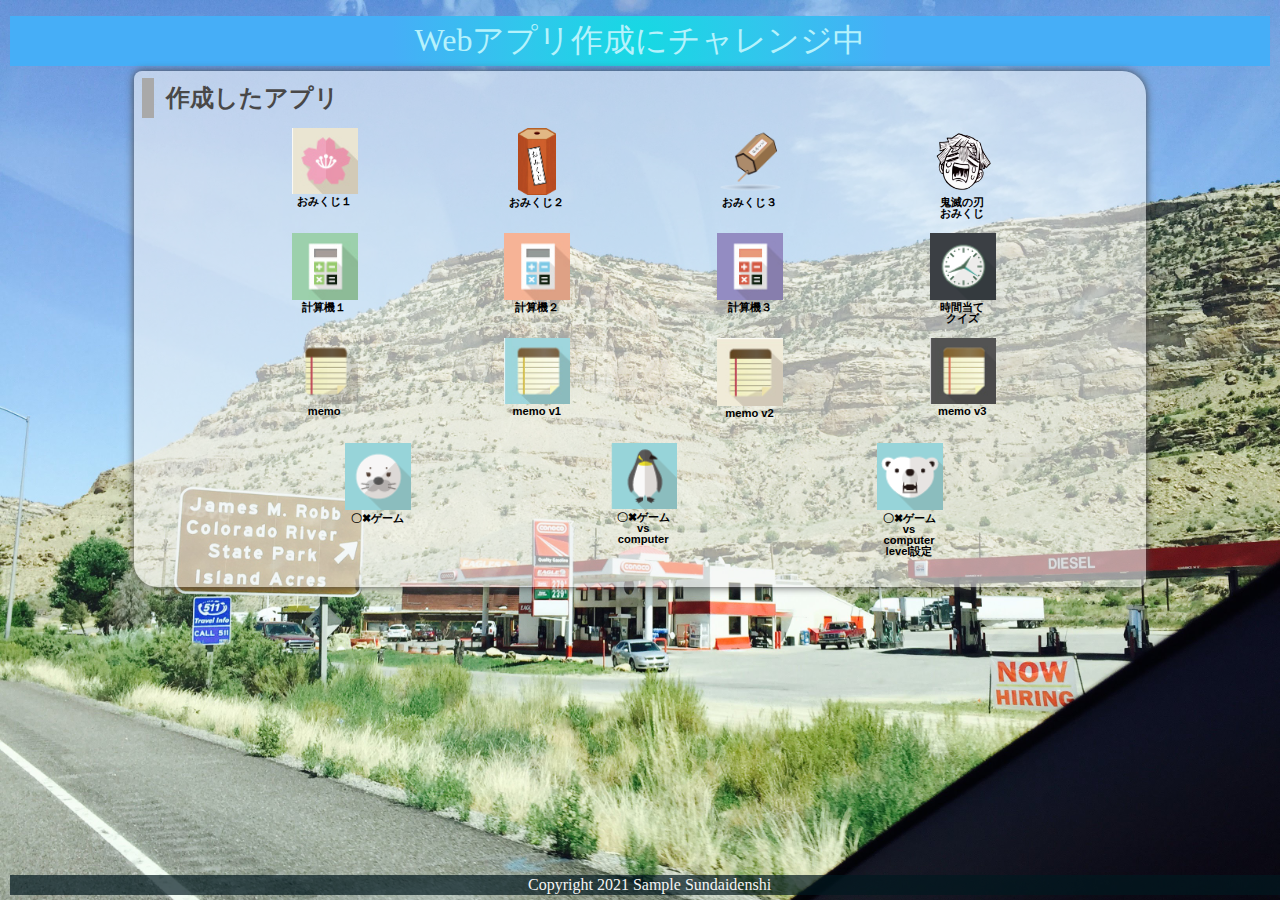
<file: index.html>
<!DOCTYPE html>
<html lang="ja">
  <head>
    <meta charset="UTF-8">
    <meta name="viewport" content="width=device-width, initial-scale=1.0">
    <title>先生のサンプルです</title>
    <meta name="description" content="先生のサンプル（ゲーム）">

    <link rel="icon" href="favicon.ico">
    <link rel="stylesheet" href="css/index.css">
  </head>

  <body>
    <!-- 見出し（みだし） -->
    <header class = "header">
      <h1>Webアプリ作成にチャレンジ中</h1>
    </header>
    
    <!-- 作成したアプリ -->
    <section class="container01">
      <h2>作成したアプリ</h2>
      <div class = "game">

        <div class="container01-01">
          <div class="item01">
            <a href="01_omikuji/omikuji.html" title="今日の運勢を占うゲームです。"><img src="img/sakura.jpg" alt="おみくじ１"><br>おみくじ１</a>
          </div>
          <div class="item01">
            <a href="01_omikuji2/omikuji1.html" title="音付きです。"><img src="img/omikuji2.png" alt="おみくじ２" class="img_omikuji2"><br>おみくじ２</a>
          </div>
          <div class="item01">
            <a href="01_omikuji3/omikuji3.html" title="テキストも画像です。"><img src="img/omikuji3.png" alt="おみくじ３"><br>おみくじ３</a>
          </div>
          <div class="item01">
            <a href="01_omikuji_kimetsu/omikuji_kimetsu.html" title="鬼滅の刃"><img src="img/zenitsu.png" alt="鬼滅の刃おみくじ"><br>鬼滅の刃<br>おみくじ</a>
          </div>
        </div>
        
        <div class="container01-02">
          <div class="item01">
            <a href="02_calculator_v1/calculator.html" title="かんたんな計算機です。"><img src="img/calc1.jpg" alt="計算機１"><br>計算機１</a>
          </div>
          
          <div class="item01">
            <a href="02_calculator_v2/calculator.html" title="=ボタンをつけた計算機です。"><img src="img/calc2.jpg" alt="計算機２"><br>計算機２</a>
          </div>
          
          <div class="item01">
            <a href="03_calcuator(button)/calculator_button.html" title="=全部ボタンの計算機です。"><img src="img/calc3.jpg" alt="計算機３"><br>計算機３</a>
          </div>
                    
          <div class="item01">
            <a href="98_Time guessing quiz/timeguess.html" title="=時間当てクイズです"><img src="img/clock.png" alt="クイズ">時間当て<br>クイズ</a>
          </div>
        </div>
        
        <div class="container01-03">
          <div class="item01">
            <a href="04_memo/memo.html" title="メモアプリです。"><img src="img/memo.png" alt="memo"><br>memo</a>
          </div>
          
          <div class="item01">
            <a href="04_memo_app_v1/memo.html" title="メモアプリv1です。"><img src="img/memo1.jpg" alt="memo v1"><br>memo v1</a>
          </div>
          
          <div class="item01">
            <a href="04_memo_app_v2/memo.html" title="メモアプリv2です。"><img src="img/memo2.jpg" alt="memo v2"><br>memo v2</a>
          </div>
          
          <div class="item01">
            <a href="04_memo_app_v3/memo.html" title="メモアプリv3です。"><img src="img/memo3.jpg" alt="memo v3"><br>memo v3</a>
          </div>
        </div>
        
        <div class="container01-04">
          <div class="item02">
            <a href="05_tic tac toe_06_sound/tic_tac_toe_fix.html" title="2人でやるゲームです。"><img src="img/azarashi.png" alt="〇✖ゲーム"><br>〇✖ゲーム</a>
          </div>
          
          <div class="item02">
            <a href="06_tic tac toe vs computer/tic_tac_toe_vs computer.html" title="vs computerです。"><img src="img/penguin.png" alt="〇✖ゲームvs computer"><br>〇✖ゲームvs computer</a>
          </div>
          
          <div class="item02">
            <a href="07_tic tac toe vs computer level/tic_tac_toe_vs computer.html" title="vs computer level付き。"><img src="img/bear.png" alt="〇✖ゲーム"><br>〇✖ゲームvs computer<br>level設定</a>
          </div>

        </div>

      </div>
      <div class="filler01"></div>
    </section>
    
    <!-- フッター -->
    <footer>
      <p>Copyright 2021 Sample Sundaidenshi</p>
    </footer>

  </body>
</html>
</file>
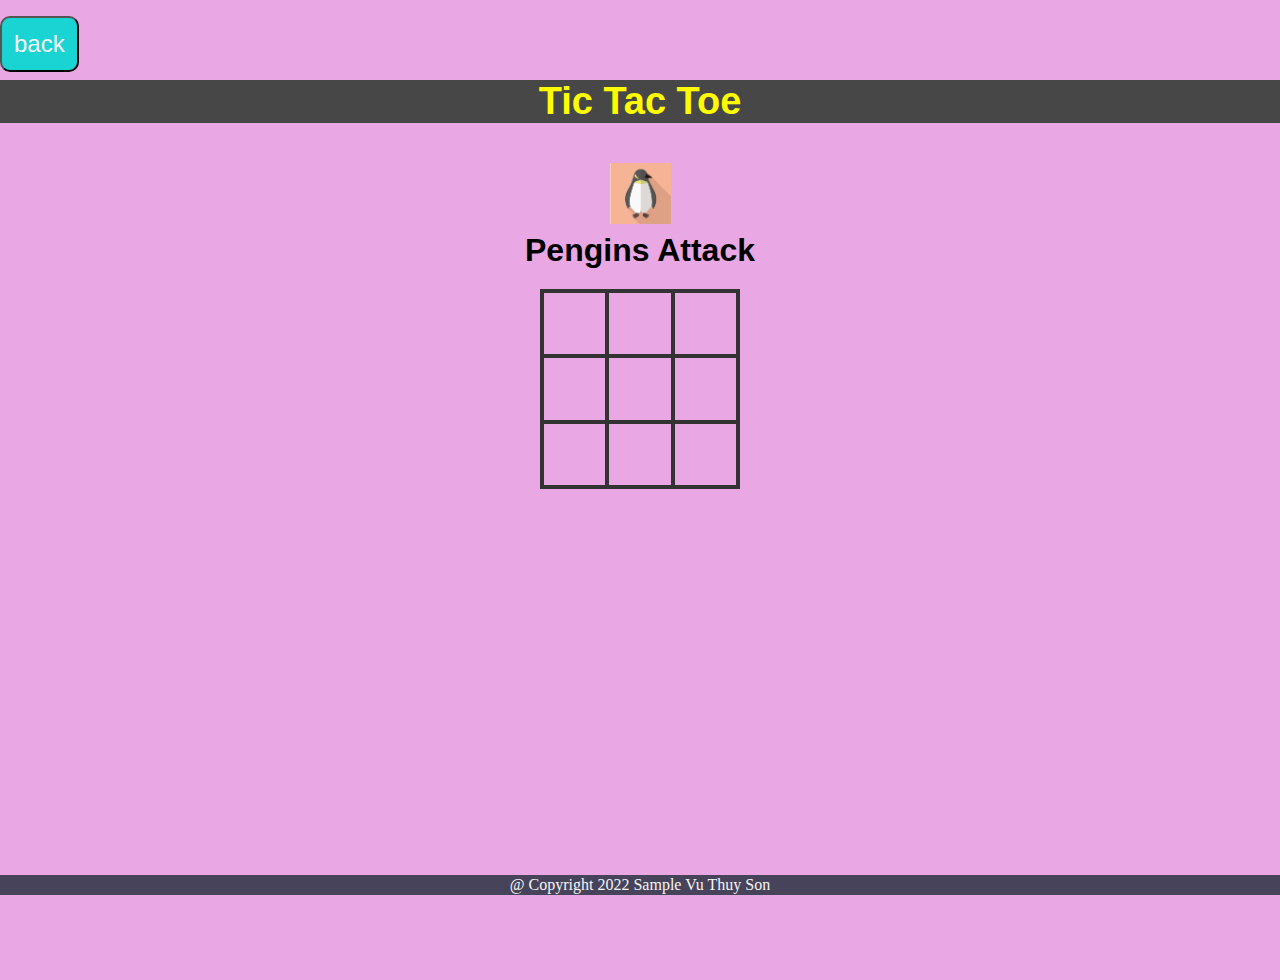
<file: 05_tic tac toe_06_sound/tic_tac_toe_fix.html>
<!DOCTYPE html>
<html lang="ja">
<head>
    <meta charset="UFT-8">
    <meta name="viewport" content="width=device-width, initial-scale = 1.0">
    <title>Tic tac toe</title>

    <link rel="icon" href="tic_tac_toe.ico">
    <link rel="stylesheet" href="css/animate.css">
    <link rel="stylesheet" href="css/tic_tac_toe.css">
</head>

<body>
    <div class="back">
        <button id="btn99" class="btn" type="button" onclick="history.back()">back</button>
    </div>

    <div class="wrapper">
        <header>Tic Tac Toe</header>

        <div class="game-container">
            <div class="message-container">
                <div id="msgtext"></div>
            </div>

            <div class="squares-container">
                <div class="squares-box">
                    <div class="square" id="a_1"></div>
                    <div class="square" id="a_2"></div>
                    <div class="square" id="a_3"></div>
                    <div class="square" id="b_1"></div>
                    <div class="square" id="b_2"></div>
                    <div class="square" id="b_3"></div>
                    <div class="square" id="c_1"></div>
                    <div class="square" id="c_2"></div>
                    <div class="square" id="c_3"></div> 
                </div>
            </div>
            <div class="btn-container">
                <div class="js-hidden" id="newgame-btn">
                    <button id="btn90" class="btn" type="button">New Game</button>
                </div>
            </div>
        </div>
    </div>


    <footer>
        <p>@ Copyright 2022 Sample Vu Thuy Son </p>
    </footer>


    <script src="https://ajax.googleapis.com./ajax/libs/jquery/1.12.0/jquery.min.js"></script>
    <script type="text/javascript" src="js/snowfall.jquery.min.js"></script>
    <script src="js/tic_tac_toe.js"></script>

</body>

</html>
</file>
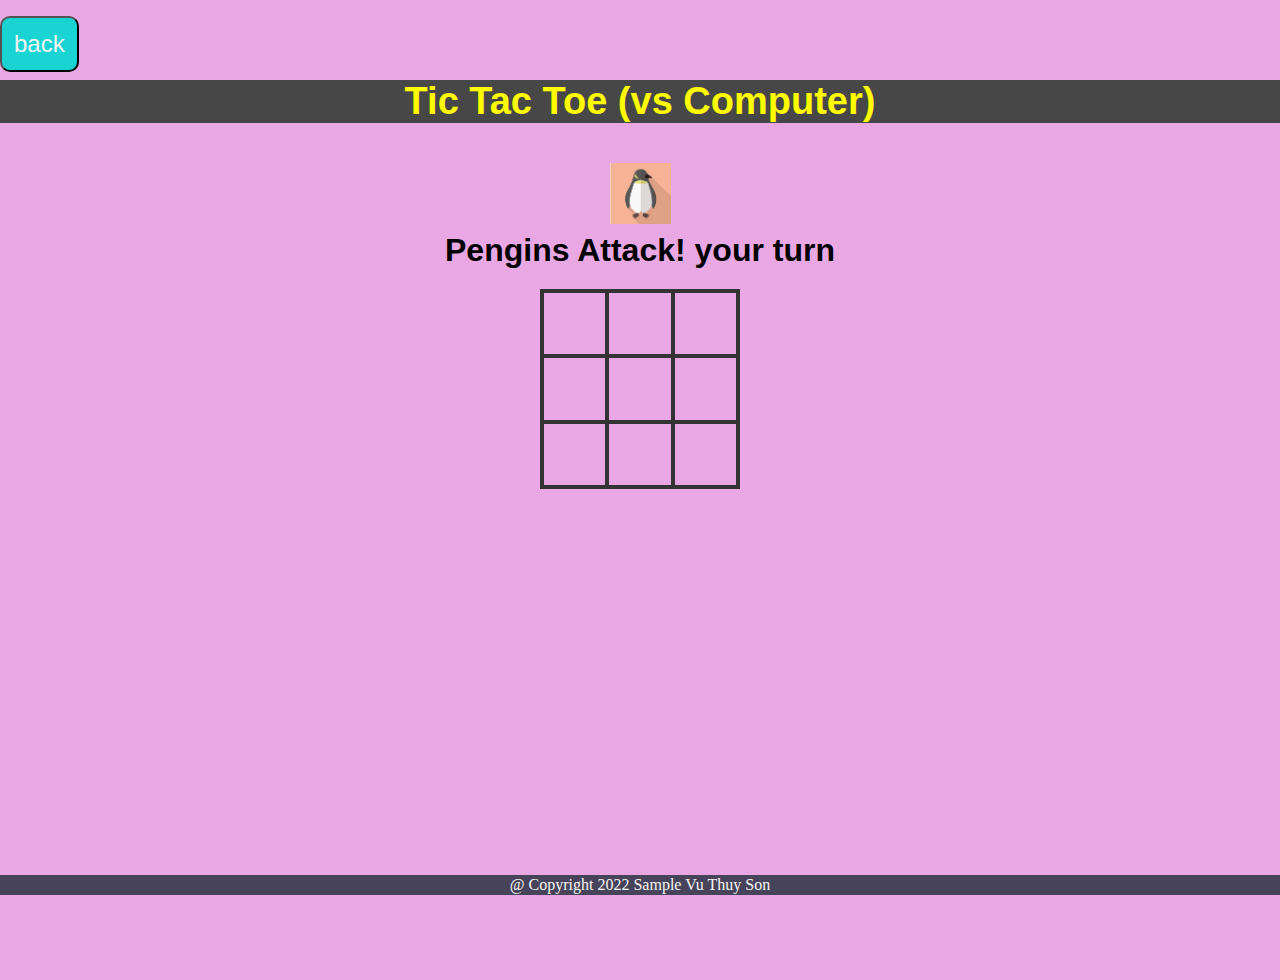
<file: 06_tic tac toe vs computer/tic_tac_toe_vs computer.html>
<!DOCTYPE html>
<html lang="ja">
<head>
    <meta charset="UFT-8">
    <meta name="viewport" content="width=device-width, initial-scale = 1.0">
    <title>Tic tac toe</title>

    <link rel="icon" href="tic_tac_toe.ico">
    <link rel="stylesheet" href="css/animate.css">
    <link rel="stylesheet" href="css/tic_tac_toe.css">
</head>

<body>
    <div class="back">
        <button id="btn99" class="btn" type="button" onclick="history.back()">back</button>
    </div>

    <div class="wrapper">
        <header>Tic Tac Toe (vs Computer)</header>

        <div class="game-container">
            <div class="message-container">
                <div id="msgtext"></div>
            </div>

            <div class="squares-container">
                <div class="squares-box" id="squaresBox">
                    <div class="square" id="a_1"></div>
                    <div class="square" id="a_2"></div>
                    <div class="square" id="a_3"></div>
                    <div class="square" id="b_1"></div>
                    <div class="square" id="b_2"></div>
                    <div class="square" id="b_3"></div>
                    <div class="square" id="c_1"></div>
                    <div class="square" id="c_2"></div>
                    <div class="square" id="c_3"></div> 
                </div>
            </div>
            <div class="btn-container">
                <div class="js-hidden" id="newgame-btn">
                    <button id="btn90" class="btn" type="button">New Game</button>
                </div>
            </div>
        </div>
    </div>


    <footer>
        <p>@ Copyright 2022 Sample Vu Thuy Son </p>
    </footer>


    <script src="https://ajax.googleapis.com./ajax/libs/jquery/1.12.0/jquery.min.js"></script>
    <script type="text/javascript" src="js/snowfall.jquery.min.js"></script>
    <script src="js/tic_tac_toe.js"></script>

</body>

</html>
</file>
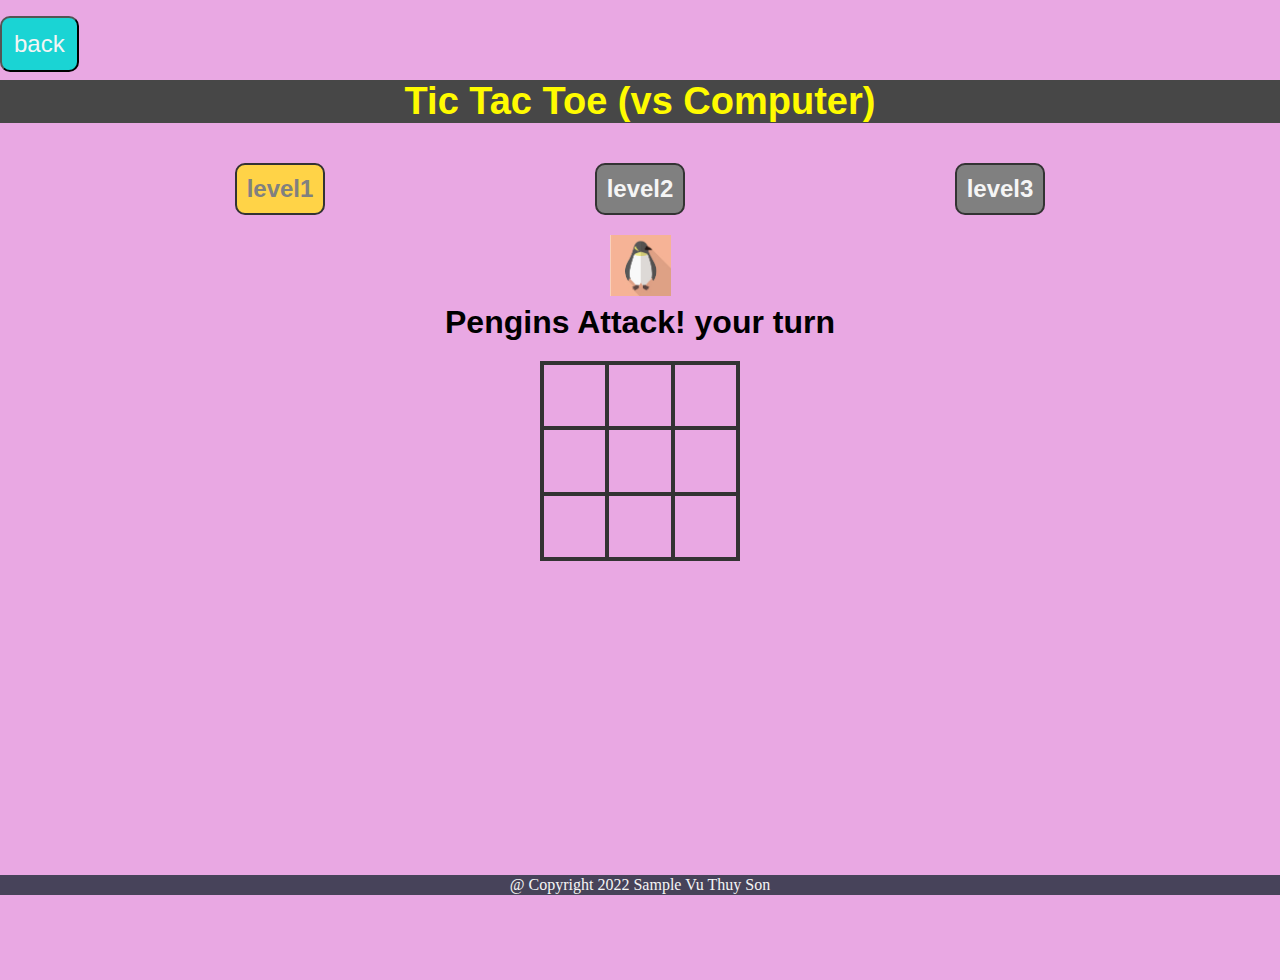
<file: 07_tic tac toe vs computer level/tic_tac_toe_vs computer.html>
<!DOCTYPE html>
<html lang="ja">
<head>
    <meta charset="UFT-8">
    <meta name="viewport" content="width=device-width, initial-scale = 1.0">
    <title>Tic tac toe</title>

    <link rel="icon" href="tic_tac_toe.ico">
    <link rel="stylesheet" href="css/animate.css">
    <link rel="stylesheet" href="css/tic_tac_toe.css">
</head>

<body>
    <div class="back">
        <button id="btn99" class="btn" type="button" onclick="history.back()">back</button>
    </div>

    <div class="wrapper">
        <header>Tic Tac Toe (vs Computer)</header>

        <div class="game-container">
            <div class="level-container">
                <div class="level-box" id="levelBox">
                    <div class="level" id="level_1" type="button">level1</div>
                    <div class="level" id="level_2" type="button">level2</div>
                    <div class="level" id="level_3" type="button">level3</div>
                </div>
            </div>
            <div class="message-container">
                <div id="msgtext"></div>
            </div>

            <div class="squares-container">
                <div class="squares-box" id="squaresBox">
                    <div class="square" id="a_1"></div>
                    <div class="square" id="a_2"></div>
                    <div class="square" id="a_3"></div>
                    <div class="square" id="b_1"></div>
                    <div class="square" id="b_2"></div>
                    <div class="square" id="b_3"></div>
                    <div class="square" id="c_1"></div>
                    <div class="square" id="c_2"></div>
                    <div class="square" id="c_3"></div> 
                </div>
            </div>
            <div class="btn-container">
                <div class="js-hidden" id="newgame-btn">
                    <button id="btn90" class="btn" type="button">New Game</button>
                </div>
            </div>
        </div>
    </div>


    <footer>
        <p>@ Copyright 2022 Sample Vu Thuy Son </p>
    </footer>


    <script src="https://ajax.googleapis.com./ajax/libs/jquery/1.12.0/jquery.min.js"></script>
    <script type="text/javascript" src="js/snowfall.jquery.min.js"></script>
    <script src="js/tic_tac_toe.js"></script>

</body>

</html>
</file>
<file: css/index.css>
@charset "utf-8";

html {
    /* ブラウザのデフォルトが16px                        */
    /* デフォルトの16pxの代わりに1emが10pxになるように調整 */
    font-size: 62.5%;
}

/* 「*」はユニバーサルセレクタ（すべての要素を対象にするセレクタ）でbox-sizing: border-box;を指定 */
/* この指定（してい）はborderとpaddingをボックスサイズ（widthとheight）の中に含めて算出するので、スタイリングがしやすい*/
*, *::before, *::after {
    box-sizing: border-box;
}

body{
    line-height: 1.5;
        /* https://developer.mozilla.org/ja/docs/Web/CSS/line-height */
    color: rgb(73, 72, 72);
    font-size: 1.6rem; /* 16px */
    font-family: "Helvetica Neue",
    Arial,
    "Hiragino Kaku Gothic ProN",
    "Hiragino Sans",
    Meiryo,
    sans-serif;
    text-align: center;
        /* https://developer.mozilla.org/ja/docs/Web/CSS/text-align */
    /* 背景（はいけい）をうすくしたいとき */
    /* background-color:rgba(255, 255, 255, 0.6); */
        /* https://developer.mozilla.org/ja/docs/Web/CSS/background-color */

    /* background-blend-mode: soft-light; */
        /* https://developer.mozilla.org/ja/docs/Web/CSS/background-blend-mode */

    background-image: url(../img/topimg2.JPG);
        /* https://developer.mozilla.org/ja/docs/Web/CSS/background-image */
    background-size: cover;
        /* https://developer.mozilla.org/ja/docs/Web/CSS/background-size */
        /* https://developer.mozilla.org/ja/docs/Web/CSS/background */
    overflow: hidden;
}

header, footer, h1, h2, h3, p, div, .container01, .filler01 {
    margin: 0.2em 0em 0em 0em;
        /* https://developer.mozilla.org/ja/docs/Web/CSS/margin */
    padding: 0.1em;
        /* https://developer.mozilla.org/ja/docs/Web/CSS/padding */
}

/*****************************/
/* 見出し（みだし）           */
/*****************************/
h1 {
    font: 2em Rajdhani, "Noto Sans JP";
    color: rgb(181, 242, 252);
    background-image: radial-gradient(circle 248px at center, #16d9e3 0%, #30c7ec 47%, #46aef7 100%);
}

h2{
    padding-left: 0.5em;
    border-left: solid 0.5em darkgray;
    text-align: left;
}

/*****************************/
/* ページ                    */
/*****************************/
.wrapper {
    position: relative;/*相対位置*/
    max-width: 100vw;  /*すべての要素をbox-sizing:border-boxとしているので全て含めてmin-width:100vwに*/
    min-height: 100vh; /*すべての要素をbox-sizing:border-boxとしているので全て含めてmin-height:100vhに*/
    margin: 0;
    padding: 0;
    padding-bottom: 23px;/*footer+paddingの高さ*/
    text-align: center;
}
/*****************************/
/* セクション(section)        */
/*****************************/
.container01 {
    margin-right: auto;
    margin-left: auto;
    padding-left: 0.5em;
    width: 80%;
    border-radius: 0.5em 1.5em;
        /* https://developer.mozilla.org/ja/docs/Web/CSS/border-radius */
    background-color:rgba(245, 245, 245, 0.6);
    box-shadow:0 0 0.5em rgb(73, 72, 72);
        /* https://developer.mozilla.org/ja/docs/Web/CSS/box-shadow */
}
main > p {
    font: 1.2em bold;
}

/*****************************/
/* アンカー(anchor)           */
/*****************************/
a {
    color: black;
    font-weight: 900;
    text-decoration: none;
        /* https://developer.mozilla.org/ja/docs/Web/CSS/text-decoration */
}

/* mouseoverでグレースケール */
a:hover{
    opacity: 0.5;
    filter: grayscale(100%);
}

/*****************************/
/* container  item           */
/*****************************/
.container01-01 , .container01-02, .container01-03 , .container01-04 {
    display: flex;
        /*https://developer.mozilla.org/ja/docs/Web/CSS/CSS_Flexible_Box_Layout*/
    flex-wrap:wrap;
        /*https://developer.mozilla.org/ja/docs/Web/CSS/flex-wrap*/
    justify-content: space-evenly;
        /*https://developer.mozilla.org/ja/docs/Web/CSS/justify-content*/
    font-size: 0.7em;
}

.item01{
    position: relative;
    width: 6em;
    height: 9em;
    margin: 0;
    line-height: 1em;
    overflow: hidden;
}

.item02{
    position: relative;
    width: 6em;
    height: 12em;
    margin: 0;
    line-height: 1em;
    overflow: hidden;
}

.item01 img, .item02 img{
    width: 6em;
    height: auto;
}

.item01 .img_omikuji2{
    width: auto;
    height: 6em;
    overflow: hidden;
}

/*****************************/
/* フッター                   */
/*****************************/
footer> p {
    position: absolute;/*←絶対位置*/
    bottom: 5px; /*下に固定*/
    width: 100%;
    margin: 0px;
    padding: 1px;
    color: whitesmoke;
    font: 1em Rajdhani;
    text-align: center;
    background: rgba(1, 24, 31, 0.7);
}
/*******************************************************/
/* レスポンシブ対応　メディアクエリを使ってCSSを切り替える */
/* https://www.design-memo.com/coding/css-media-queries */
/* mobileのときのスタイル */
/*******************************************************/
@media screen and (max-width: 480px) {
    body{
        background-size: auto 812px;
    }
}
</file>
<file: 05_tic tac toe_06_sound/css/tic_tac_toe.css>
@charset "utf-8";

html{
    font-size: 16px;
}



*, *::before, *::after{
    box-sizing: border-box;
}

body{
    margin: 0;
    line-height: normal;
    font-family: "Helvetica Neue",
    Arial,
    "Hiragino Kaku Gothic ProN",
    "Hiragino Sans",
    Meiryo,
    sans-serif;
    background: rgb(233, 168, 227);
    overflow: hidden;
}

p{
    margin: 0;
    padding: 0;
}





header{
    margin-top: 8px;
    color: rgb(255, 251, 0);
    font-size: 38px;
    font-weight: bold;
    text-align: center;
    background: rgb(71, 71, 71);
}


.wrapper{
    position: relative;
    max-width: 100vw;
    min-height: 100vh;
    margin: 0;
    padding: 0;
    padding-bottom: 23px;
    text-align: center;
}





.game-container{
    padding: 40px 0;
}

.message-container{
    margin-bottom: 20px;
    font-size: 2em;
    font-weight: bold;
    overflow: hidden;
}
.js-hidden{
    display: none;
}

.squares-container{
    display: flex;
    flex-wrap: wrap;
    margin: 0 auto;
    width: 200px;
}

.squares-box{
    width: 200px;
    height: 200px;
    display: flex;
    flex-wrap: wrap;
    border:  solid 2px #333;
}

.square{
    position: relative;
    width: calc(196px / 3);
    height: calc(196px / 3);
    border: solid 2px #333;
}
.js-pen-checked::before{
    position: absolute;
    top: 0;
    left: 0;
    width: 61px;
    height: 61px;
    content: "";
    background-image: url(../img/penguins.jpg);
    background-size: contain;
}
.js-bear-checked::before{
    position: absolute;
    top: 0;
    left: 0;
    width: 61px;
    height: 61px;
    content: "";
    background-image: url(../img/whitebear.jpg);
    background-size: contain;
}
.js-unclickable{
    pointer-events: none;
}
.js-pen_hightLight{
    border: solid 2px red;
}
.js-bear_hightLight{
    border: solid 2px blue;
}


.btn{
    margin-top: 8px;
    padding: 12px;
    border-radius: 10px;
    color: whitesmoke;
    font-size: 24px;
    background: rgb(26, 212, 212);
    user-select: none;
    cursor: pointer;
}




.back{
    margin-top: 8px;
    text-align: left;
}




footer>p{
    position: absolute;
    bottom: 5px;
    width: 100%;
    margin: 0px;
    padding: 1px;
    color: whitesmoke;
    font: 16px Rajdhani;
    text-align: center;
    background: rgba(1, 24, 31, 0.7);
}




.btn-container{
    padding-top: 48px;
}
#bnt90:hover{
    background-color: #ffd347;
    transition-duration: 0.4s;
}
@media screen and (max-width: 480px) {
    .wraper{
        padding-bottom: 23px;
    }
    .btn-container{
        padding-top: 2px;
    }
    
}
</file>
<file: 06_tic tac toe vs computer/css/tic_tac_toe.css>
@charset "utf-8";

html{
    font-size: 16px;
}



*, *::before, *::after{
    box-sizing: border-box;
}

body{
    margin: 0;
    line-height: normal;
    font-family: "Helvetica Neue",
    Arial,
    "Hiragino Kaku Gothic ProN",
    "Hiragino Sans",
    Meiryo,
    sans-serif;
    background: rgb(233, 168, 227);
    overflow: hidden;
}

p{
    margin: 0;
    padding: 0;
}





header{
    margin-top: 8px;
    color: rgb(255, 251, 0);
    font-size: 38px;
    font-weight: bold;
    text-align: center;
    background: rgb(71, 71, 71);
}


.wrapper{
    position: relative;
    max-width: 100vw;
    min-height: 100vh;
    margin: 0;
    padding: 0;
    padding-bottom: 23px;
    text-align: center;
}





.game-container{
    padding: 40px 0;
}

.message-container{
    margin-bottom: 20px;
    font-size: 2em;
    font-weight: bold;
    overflow: hidden;
}
.js-hidden{
    display: none;
}

.squares-container{
    display: flex;
    flex-wrap: wrap;
    margin: 0 auto;
    width: 200px;
}

.squares-box{
    width: 200px;
    height: 200px;
    display: flex;
    flex-wrap: wrap;
    border:  solid 2px #333;
}

.square{
    position: relative;
    width: calc(196px / 3);
    height: calc(196px / 3);
    border: solid 2px #333;
}
.js-pen-checked::before{
    position: absolute;
    top: 0;
    left: 0;
    width: 61px;
    height: 61px;
    content: "";
    background-image: url(../img/penguins.jpg);
    background-size: contain;
}
.js-bear-checked::before{
    position: absolute;
    top: 0;
    left: 0;
    width: 61px;
    height: 61px;
    content: "";
    background-image: url(../img/whitebear.jpg);
    background-size: contain;
}
.js-unclickable{
    pointer-events: none;
}
.js-pen_hightLight{
    border: solid 2px red;
}
.js-bear_hightLight{
    border: solid 2px blue;
}
.js-clickable{
    content: '';
}

.btn{
    margin-top: 8px;
    padding: 12px;
    border-radius: 10px;
    color: whitesmoke;
    font-size: 24px;
    background: rgb(26, 212, 212);
    user-select: none;
    cursor: pointer;
}




.back{
    margin-top: 8px;
    text-align: left;
}




footer>p{
    position: absolute;
    bottom: 5px;
    width: 100%;
    margin: 0px;
    padding: 1px;
    color: whitesmoke;
    font: 16px Rajdhani;
    text-align: center;
    background: rgba(1, 24, 31, 0.7);
}




.btn-container{
    padding-top: 48px;
}
#bnt90:hover{
    background-color: #ffd347;
    transition-duration: 0.4s;
}
@media screen and (max-width: 480px) {
    .wraper{
        padding-bottom: 23px;
    }
    .btn-container{
        padding-top: 2px;
    }
    header{
        font-size: 24px;
    }
    #msgtext{
        font-size: 20px;
    }
    
}
</file>
<file: 07_tic tac toe vs computer level/css/tic_tac_toe.css>
@charset "utf-8";

html{
    font-size: 16px;
}



*, *::before, *::after{
    box-sizing: border-box;
}

body{
    margin: 0;
    line-height: normal;
    font-family: "Helvetica Neue",
    Arial,
    "Hiragino Kaku Gothic ProN",
    "Hiragino Sans",
    Meiryo,
    sans-serif;
    background: rgb(233, 168, 227);
    overflow: hidden;
}

p{
    margin: 0;
    padding: 0;
}





header{
    margin-top: 8px;
    color: rgb(255, 251, 0);
    font-size: 38px;
    font-weight: bold;
    text-align: center;
    background: rgb(71, 71, 71);
}


.wrapper{
    position: relative;
    max-width: 100vw;
    min-height: 100vh;
    margin: 0;
    padding: 0;
    padding-bottom: 23px;
    text-align: center;
}





.game-container{
    padding: 40px 0;
}

.message-container{
    margin-bottom: 20px;
    font-size: 2em;
    font-weight: bold;
    overflow: hidden;
}
.js-hidden{
    display: none;
}
.level-container{
    margin: 0px 100px 20px;
    font-size: 1em;
    font-weight: bold;
}
.level-box{
    display: flex;
    justify-content: space-around;
}
.level{
    padding: 10px;
    border-radius: 10px;
    font-size: 24px;
    user-select: none;
    cursor: pointer;
}
.level-non-selected{
    color: whitesmoke;
    background: grey;
    border: solid 2px #333;
}
.level-selected{
    color: grey;
    background: #ffd347;
    border: solid 2px #333;
}

.squares-container{
    display: flex;
    flex-wrap: wrap;
    margin: 0 auto;
    width: 200px;
}

.squares-box{
    width: 200px;
    height: 200px;
    display: flex;
    flex-wrap: wrap;
    border:  solid 2px #333;
}

.square{
    position: relative;
    width: calc(196px / 3);
    height: calc(196px / 3);
    border: solid 2px #333;
}
.js-pen-checked::before{
    position: absolute;
    top: 0;
    left: 0;
    width: 61px;
    height: 61px;
    content: "";
    background-image: url(../img/penguins.jpg);
    background-size: contain;
}
.js-bear-checked::before{
    position: absolute;
    top: 0;
    left: 0;
    width: 61px;
    height: 61px;
    content: "";
    background-image: url(../img/whitebear.jpg);
    background-size: contain;
}
.js-unclickable{
    pointer-events: none;
}
.js-pen_hightLight{
    border: solid 2px red;
}
.js-bear_hightLight{
    border: solid 2px blue;
}
.js-clickable{
    content: '';
}

.btn{
    margin-top: 8px;
    padding: 12px;
    border-radius: 10px;
    color: whitesmoke;
    font-size: 24px;
    background: rgb(26, 212, 212);
    user-select: none;
    cursor: pointer;
}




.back{
    margin-top: 8px;
    text-align: left;
}




footer>p{
    position: absolute;
    bottom: 5px;
    width: 100%;
    margin: 0px;
    padding: 1px;
    color: whitesmoke;
    font: 16px Rajdhani;
    text-align: center;
    background: rgba(1, 24, 31, 0.7);
}




.btn-container{
    padding-top: 48px;
}
#bnt90:hover{
    background-color: #ffd347;
    transition-duration: 0.4s;
}
@media screen and (max-width: 480px) {
    .wraper{
        padding-bottom: 23px;
    }
    .btn-container{
        padding-top: 2px;
    }
    header{
        font-size: 24px;
    }
    #msgtext{
        font-size: 20px;
    }
    
}
</file>
